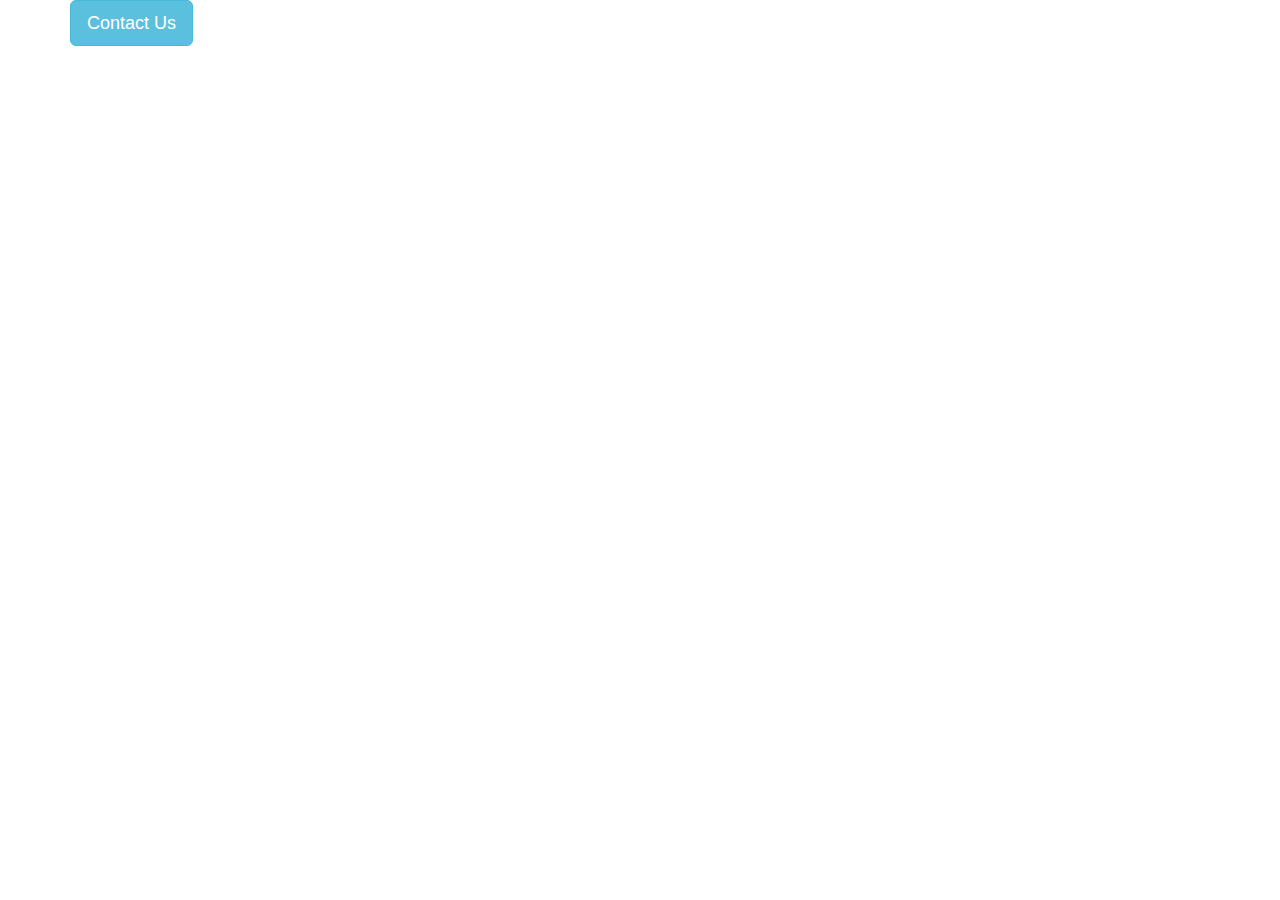
<file: Pop Up Boxes/contactus.html>
<html>
<head>
  <title>CONTACT POPUP BOX</title>
  <meta charset="utf-8">
  <meta name="viewport" content="width=device-width, initial-scale=1">
  <link rel="stylesheet" href="https://maxcdn.bootstrapcdn.com/bootstrap/3.4.1/css/bootstrap.min.css">
  <script src="https://ajax.googleapis.com/ajax/libs/jquery/3.6.0/jquery.min.js"></script>
  <script src="https://maxcdn.bootstrapcdn.com/bootstrap/3.4.1/js/bootstrap.min.js"></script>
</head>
<body>

<!--START OF CODE-->
<div class="container">
  <!--BUTTON-->
  <button type="button" class="btn btn-info btn-lg" data-toggle="modal" data-target="#myModal">Contact Us</button>
  
  <!--MODAL POP-UP-->
  <div class="modal fade" id="myModal" role="dialog">
    <div class="modal-dialog modal-lg">
      <div class="modal-content">
        <div class="modal-header">
          <button type="button" class="close" data-dismiss="modal">&times;</button>
		  <!--MODAL HEADER-->
          <h4 class="modal-title">Contact Us</h4>
        </div>
        <div class="modal-body">
		<!--TEXT BODY-->
        <p><b>Contact Us</b></p>
		<p>For any inquiry regarding this Privacy Policy, please contact us at:</p>
		<br>Max's Online Support
		<br>11F Ecoplaza Building
		<br>2305 Chino Roces Avenue Ext., Makati City, 1231 PH
		<br>(+632)79000
		<br>onlinesupport@maxschicken.com.ph
		<p></p>
		<br>Data Protection Office
		<br>Max’s Group, Inc.
		<br>11F Ecoplaza Building
		<br>2305 Chino Roces Avenue Ext., Makati City, 1231 PH
		<br>dpo@maxsgroupinc.com
        </div>
        <div class="modal-footer">
          <button type="button" class="btn btn-default" data-dismiss="modal">Close</button>
        </div>
      </div>
    </div>
  </div>
</div>

</body>
</html>
</file>
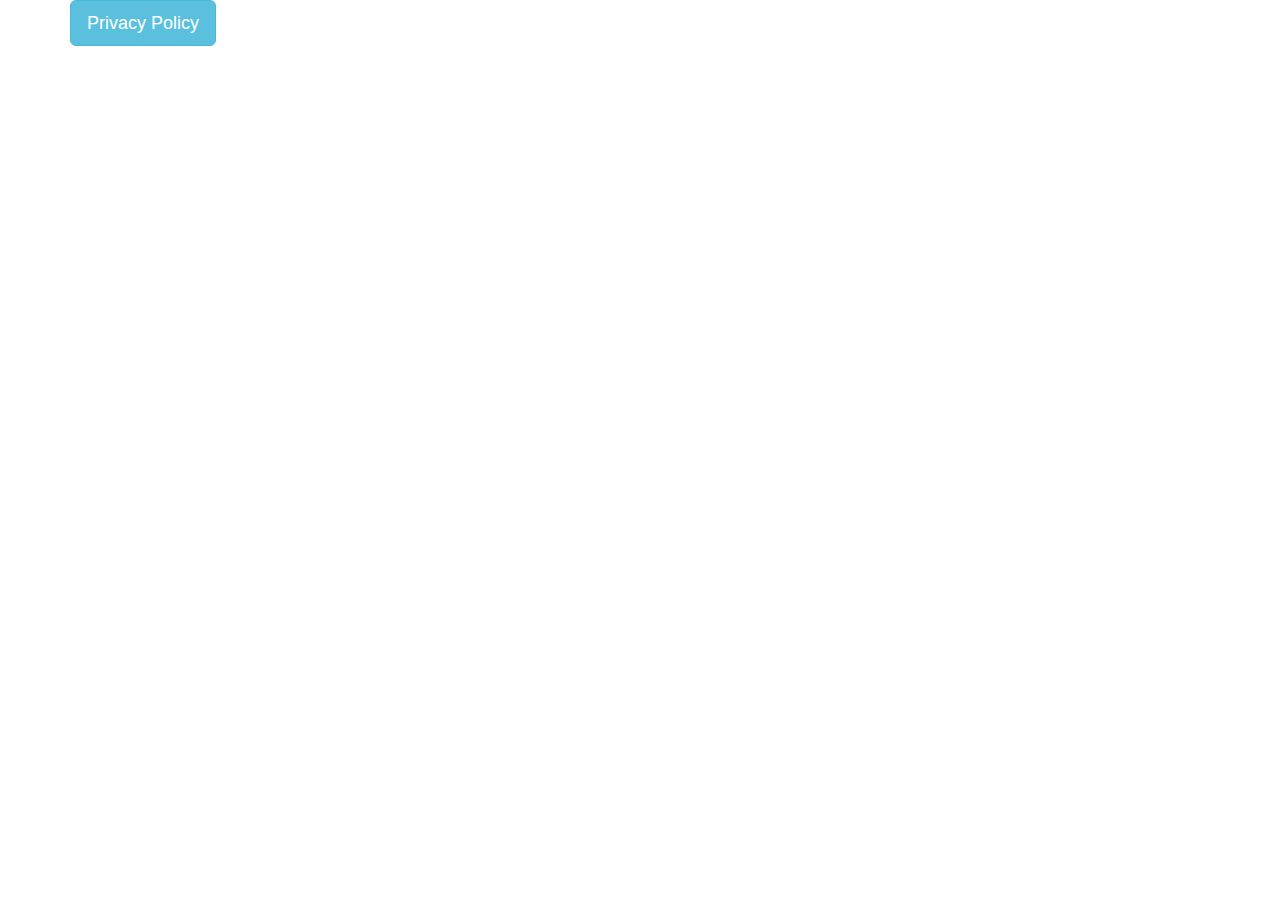
<file: Pop Up Boxes/privacy_policy.html>
<html>
<head>
  <title>PRIVACY POLICY POPUP BOX</title>
  <meta charset="utf-8">
  <meta name="viewport" content="width=device-width, initial-scale=1">
  <link rel="stylesheet" href="https://maxcdn.bootstrapcdn.com/bootstrap/3.4.1/css/bootstrap.min.css">
  <script src="https://ajax.googleapis.com/ajax/libs/jquery/3.6.0/jquery.min.js"></script>
  <script src="https://maxcdn.bootstrapcdn.com/bootstrap/3.4.1/js/bootstrap.min.js"></script>
</head>
<body>

<!--START OF CODE-->
<div class="container">
  <!--BUTTON-->
  <button type="button" class="btn btn-info btn-lg" data-toggle="modal" data-target="#myModal">Privacy Policy</button>
  <!--MODAL POP-UP-->
  <div class="modal fade" id="myModal" role="dialog">
    <div class="modal-dialog modal-lg">
      <div class="modal-content">
        <div class="modal-header">
          <button type="button" class="close" data-dismiss="modal">&times;</button>
		  <!--MODAL HEADER-->
          <h4 class="modal-title">Privacy Policy</h4>
        </div>
        <div class="modal-body">
		<!--TEXT BODY-->
        <p><b>Privacy Policy</b></p>
		<p>Max’s Kitchen Inc. (“Company,” “We,” “Us,” “Our”), is committed to protecting the privacy and security of all personal and/or sensitive information (“Personal Data”) related to its employees, customers, business partners, suppliers, contractors, and other parties that the Company will and is engaged into. For this reason, uniform practice and procedure for collecting, recording, consolidating, updating, disclosing, storing, accessing, transferring, retaining, destructing and disposing of Personal Data by the Company is hereby adopted in order to process Personal Data fairly, appropriately, and lawfully.</p>
        </div>
        <div class="modal-footer">
          <button type="button" class="btn btn-default" data-dismiss="modal">Close</button>
        </div>
      </div>
    </div>
  </div>
</div>

</body>
</html>
</file>
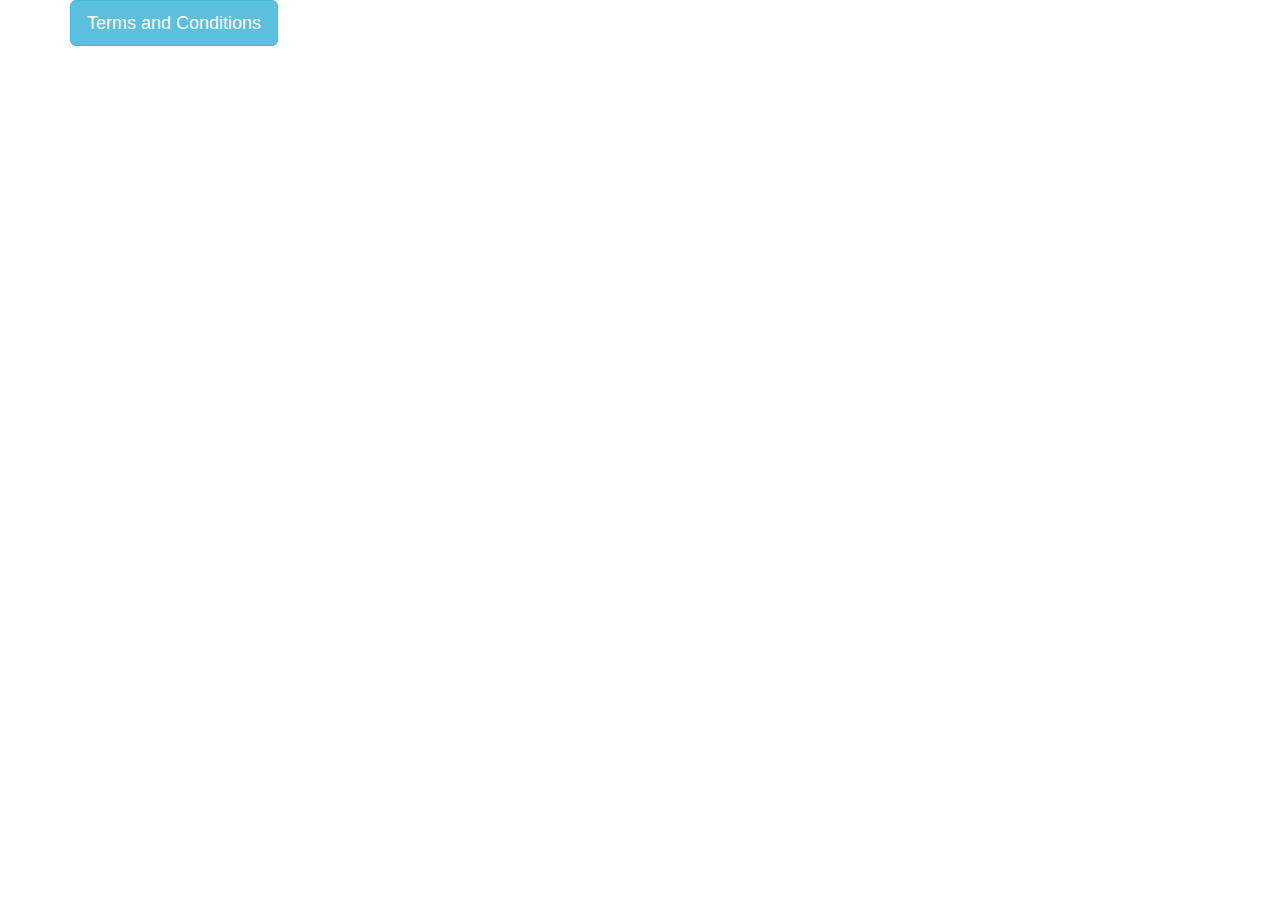
<file: Pop Up Boxes/terms&condition.html>
<html>
<head>
  <title>TERMS AND CONDITIONS POPUP BOX</title>
  <meta charset="utf-8">
  <meta name="viewport" content="width=device-width, initial-scale=1">
  <link rel="stylesheet" href="https://maxcdn.bootstrapcdn.com/bootstrap/3.4.1/css/bootstrap.min.css">
  <script src="https://ajax.googleapis.com/ajax/libs/jquery/3.6.0/jquery.min.js"></script>
  <script src="https://maxcdn.bootstrapcdn.com/bootstrap/3.4.1/js/bootstrap.min.js"></script>
</head>
<body>

<!--START OF CODE-->
<div class="container">
  <!--BUTTON-->
  <button type="button" class="btn btn-info btn-lg" data-toggle="modal" data-target="#myModal">Terms and Conditions</button>
  <!--MODAL POP-UP-->
  <div class="modal fade" id="myModal" role="dialog">
    <div class="modal-dialog modal-lg">
      <div class="modal-content">
        <div class="modal-header">
          <button type="button" class="close" data-dismiss="modal">&times;</button>
		  <!--MODAL HEADER-->
          <h4 class="modal-title">Terms and Conditions</h4>
        </div>
        <div class="modal-body">
		<!--TEXT BODY-->
        <p><b>Terms of Max's Online Services</b></p>
		<p>Max's reserves the right, in its sole discretion, without limitations, conditions and/or qualifications, and without need of prior notification, to limit, change, modify or cancel any order, and/or to refuse any service to any customer for any reason attributable to the unavailability of the items ordered, or other circumstances and conditions beyond the control of Max's which would render impossible or delay the fulfillment of its obligations; Provided that such events shall not be caused by any negligence on the part of Max's. Notwithstanding the receipt of any order confirmation, whether via electronic mail, facsimile, phone call or otherwise, it is understood by you that the delivery of your order by Max's and receipt of the payment corresponding to the same, shall constitute the sole act of final acceptance by Max's of such order. Verification of any information may be required prior to the acceptance or delivery of any order.</p>
        </div>
        <div class="modal-footer">
          <button type="button" class="btn btn-default" data-dismiss="modal">Close</button>
        </div>
      </div>
    </div>
  </div>
</div>

</body>
</html>
</file>
